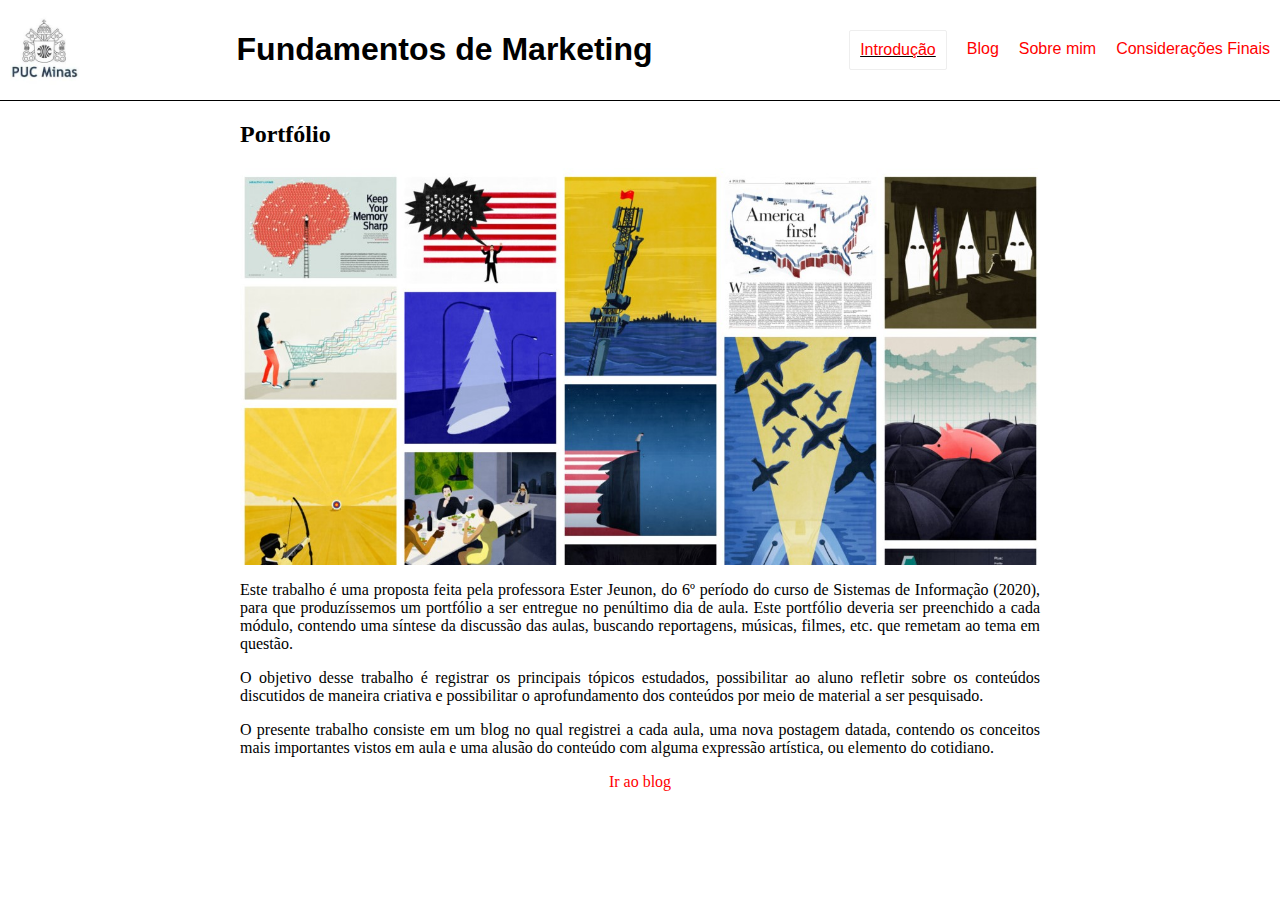
<file: index.html>
<!DOCTYPE html>
<html lang="en">
<head>
	<meta charset="UTF-8">
	<meta name="viewport" content="width=device-width, initial-scale=1.0">
	<link rel="icon" href="img/logo.jpg">
	<link rel="stylesheet" href="https://use.fontawesome.com/releases/v5.14.0/css/all.css" integrity="sha384-HzLeBuhoNPvSl5KYnjx0BT+WB0QEEqLprO+NBkkk5gbc67FTaL7XIGa2w1L0Xbgc" crossorigin="anonymous">
	<link rel="stylesheet" href="style.css">
	<title>Portfólio - Fundamentos de Marketing</title>
</head>
<body>
	<header>
		<img src="img/logo.jpg">
		<h1 class="titulo">Fundamentos de Marketing</h1>
		<nav>
			<input type="checkbox" id="menu-toggle">
			<label for="menu-toggle" class="menu-icon">
				<i class="fa fa-bars"></i>
				<i class="fa fa-times"></i>
			</label>
			<ul class="menu">
				<li><h1 class="titulo-xs">Fundamentos de Marketing</h1></li>
				<li class="active"><a href="#">Introdução</a></li>
				<li><a href="blog.html">Blog</a></li>
				<li><a href="sobre.html">Sobre mim</a></li>
				<li><a href="consideracoes.html">Considerações Finais</a></li>
			</ul>
		</nav>
	</header>
	<main class="conteudo">
		<div class="caixa-centro">
			<h2 class="titulo">Portfólio</h2>
			<div class="painel-destaque">
				<img src="img/capa.jpg" alt="capa">
			</div>
			<p class="texto">
				Este trabalho é uma proposta feita pela professora Ester Jeunon, do 6º período do curso de Sistemas de Informação (2020), para que produzíssemos um portfólio a ser entregue no penúltimo dia de aula. Este portfólio deveria ser preenchido a cada módulo, contendo uma síntese da discussão das aulas, buscando reportagens, músicas, filmes, etc. que remetam ao tema em questão. 
			</p>
			<p class="texto">
				O objetivo desse trabalho é registrar os principais tópicos estudados, possibilitar ao aluno refletir sobre os conteúdos discutidos de maneira criativa e possibilitar o aprofundamento dos conteúdos por meio de material a ser pesquisado.
			</p>
			<p class="texto">
				O presente trabalho consiste em um blog no qual registrei a cada aula, uma nova postagem datada, contendo os conceitos mais importantes vistos em aula e uma alusão do conteúdo com alguma expressão artística, ou elemento do cotidiano.
			</p>
			<p class="texto centro">
				<a href="blog.html">Ir ao blog <i class="fa fa-arrow-right"></i></a>
			</p>
		</div>
	</main>
</body>
</html>
</file>
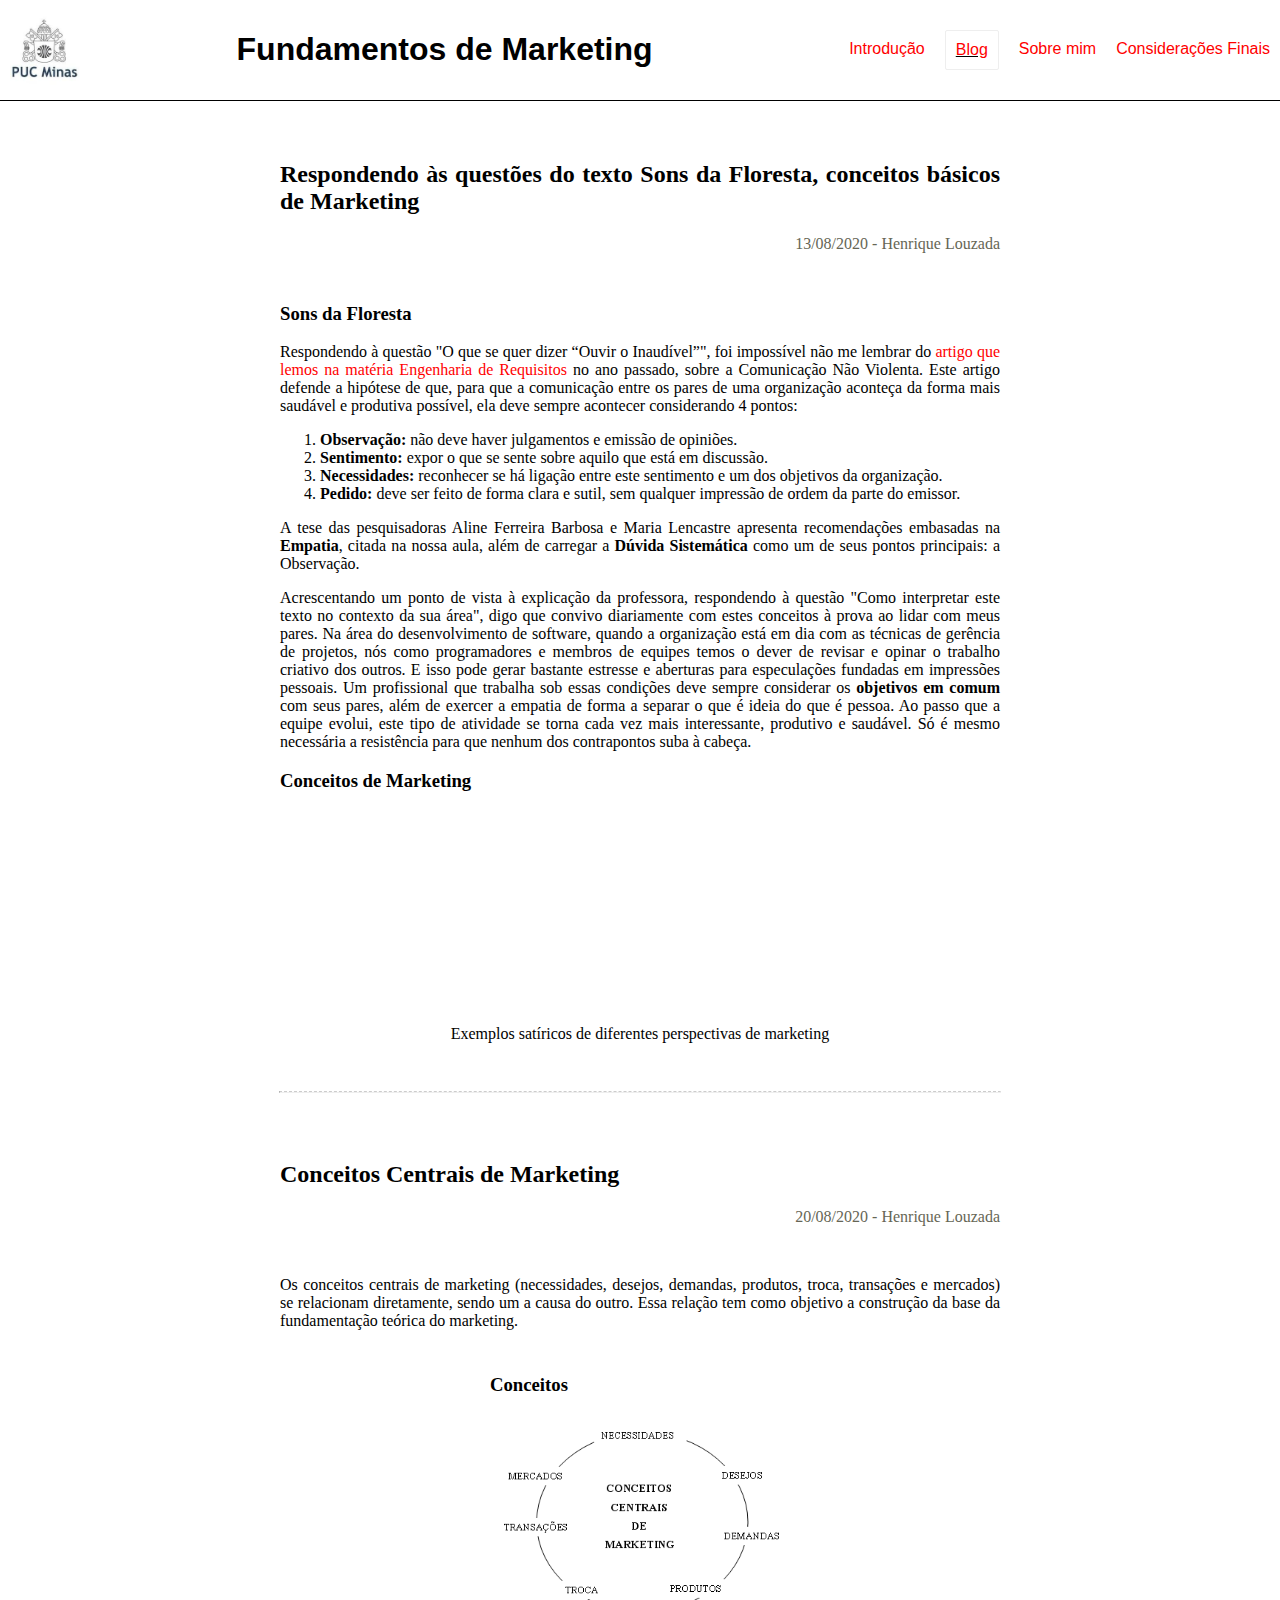
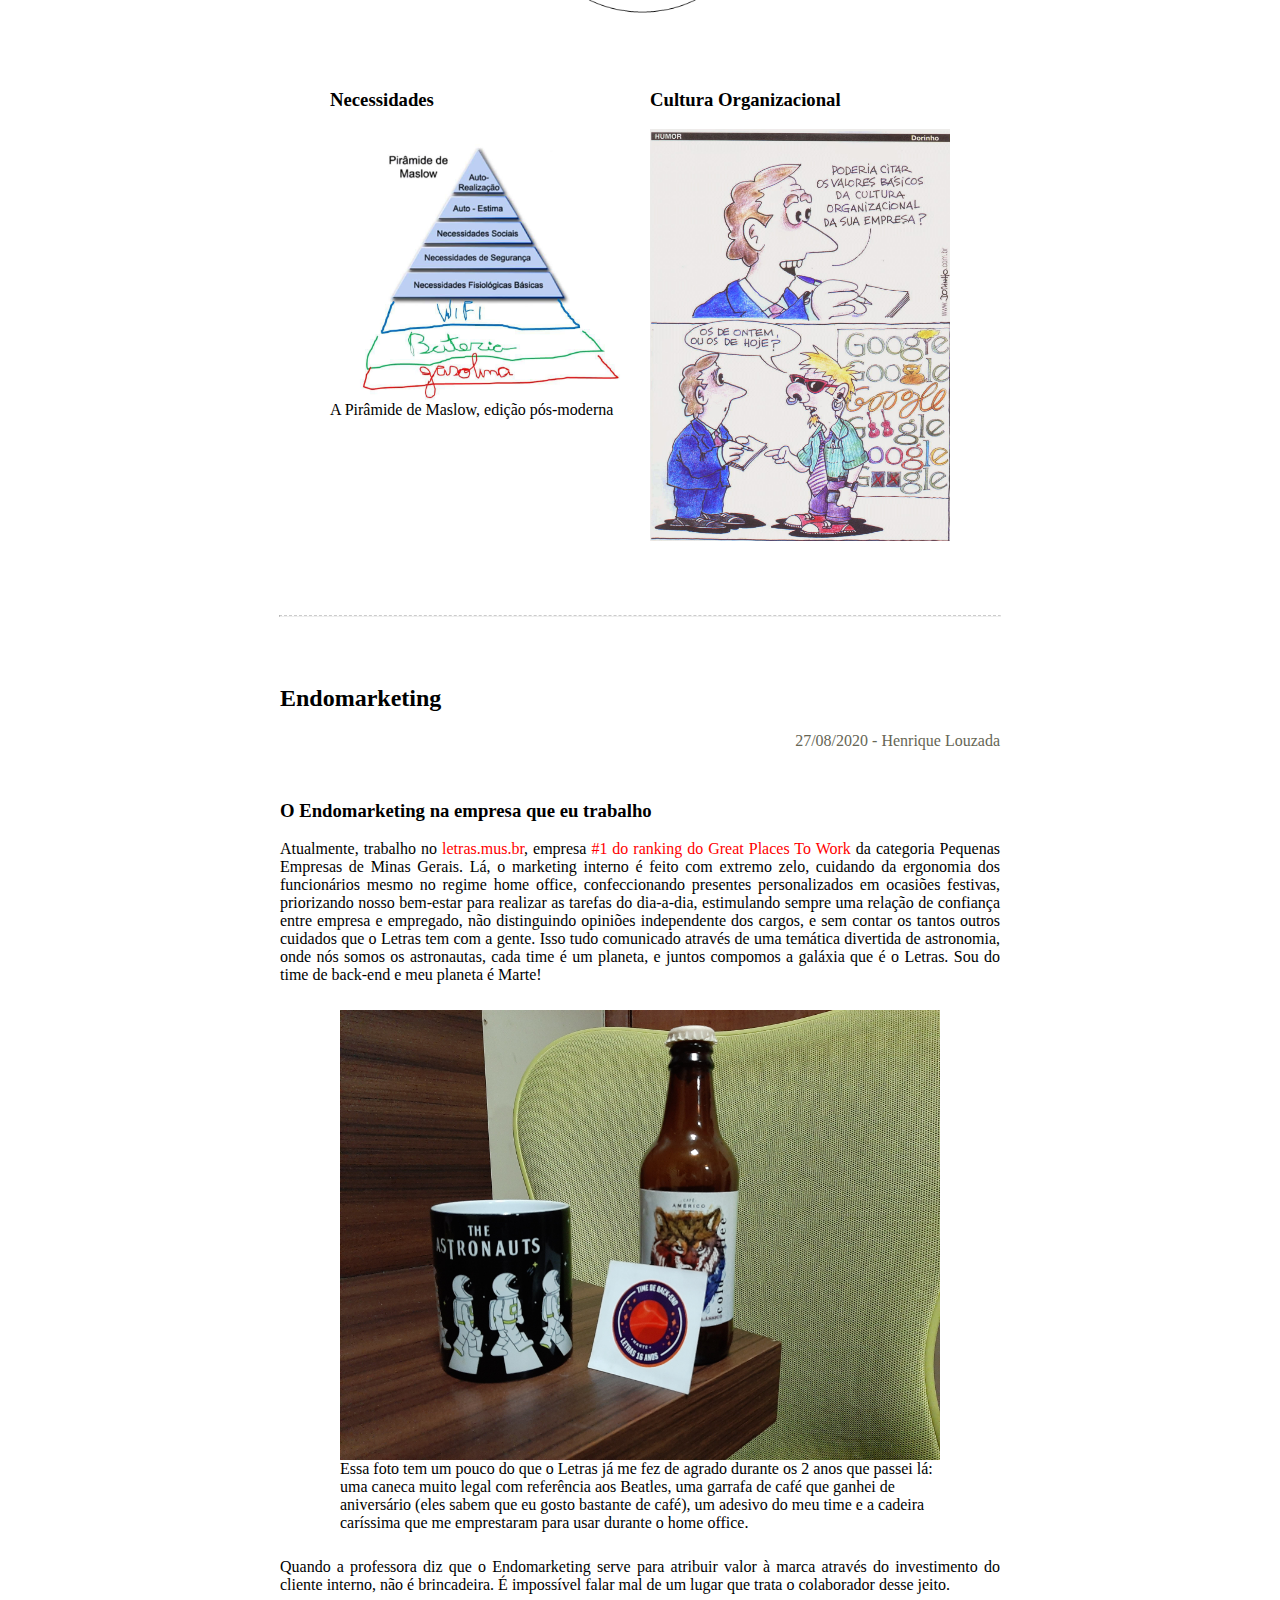
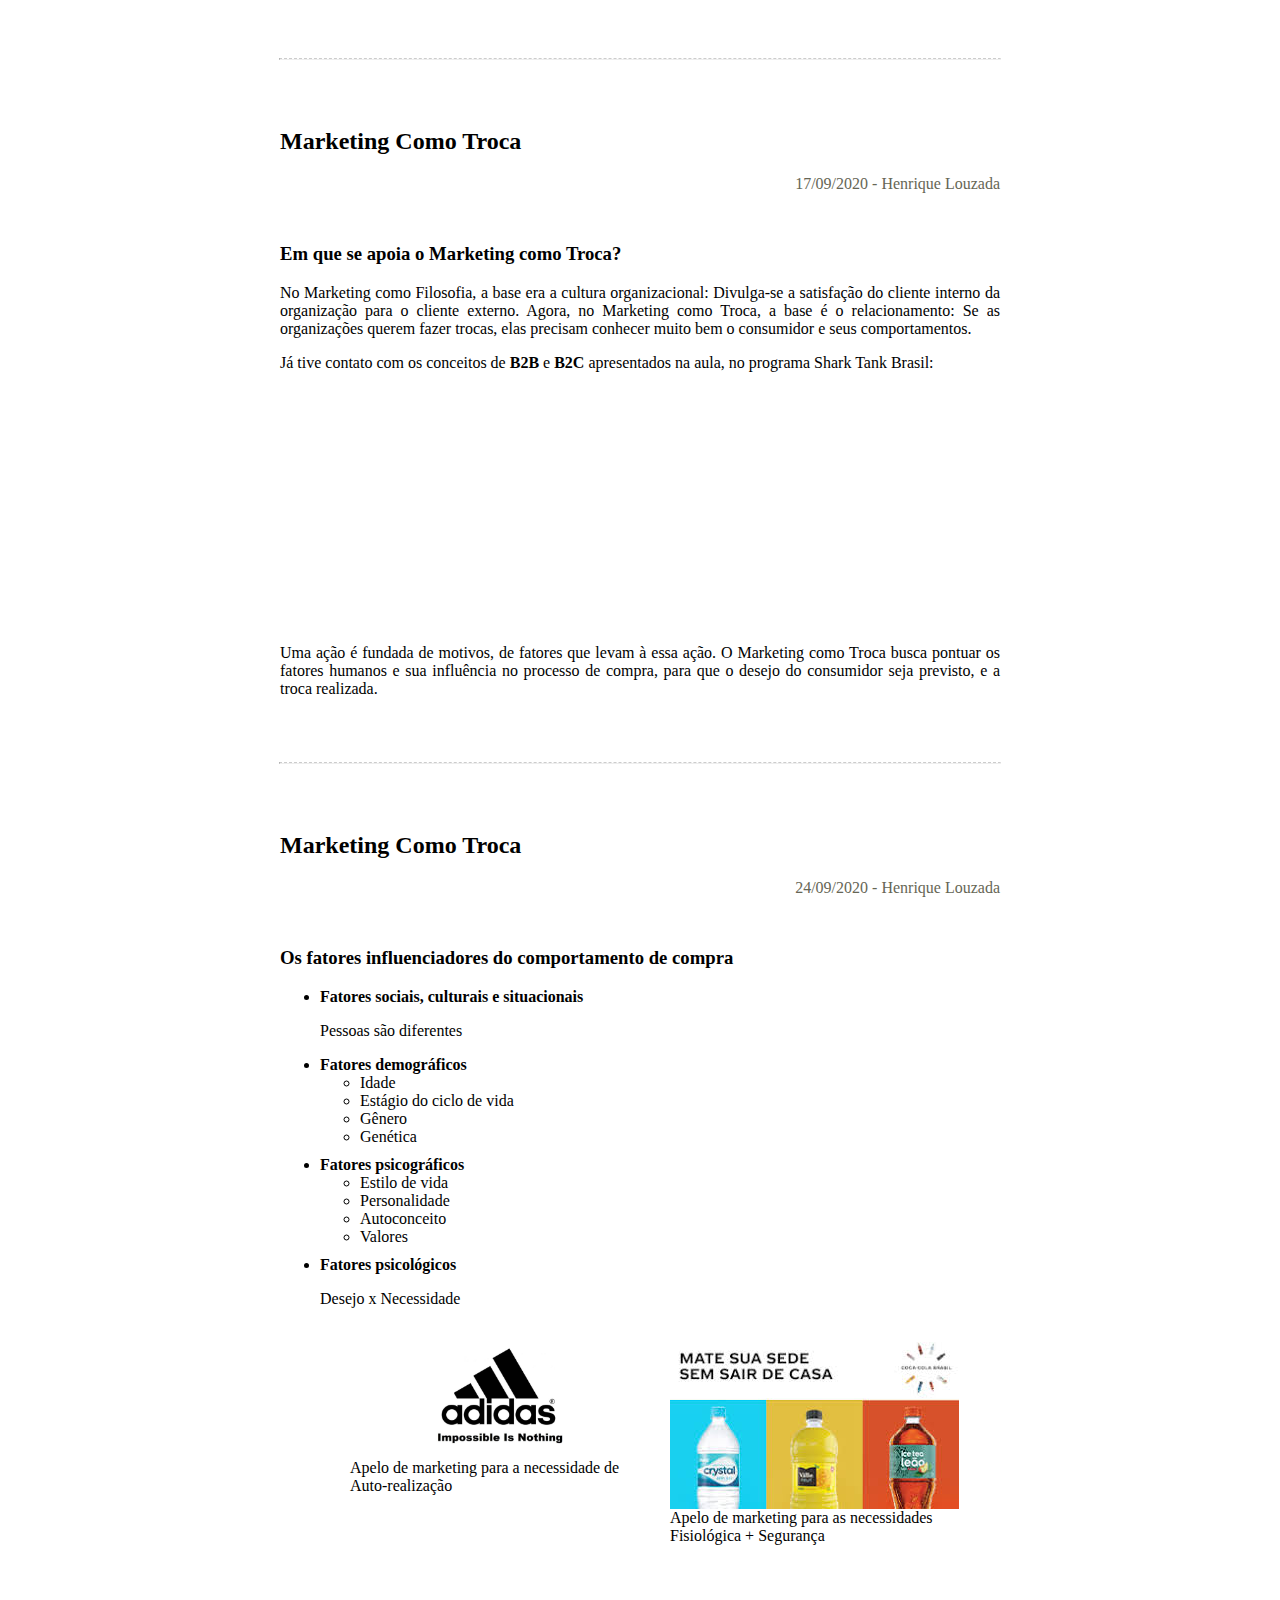
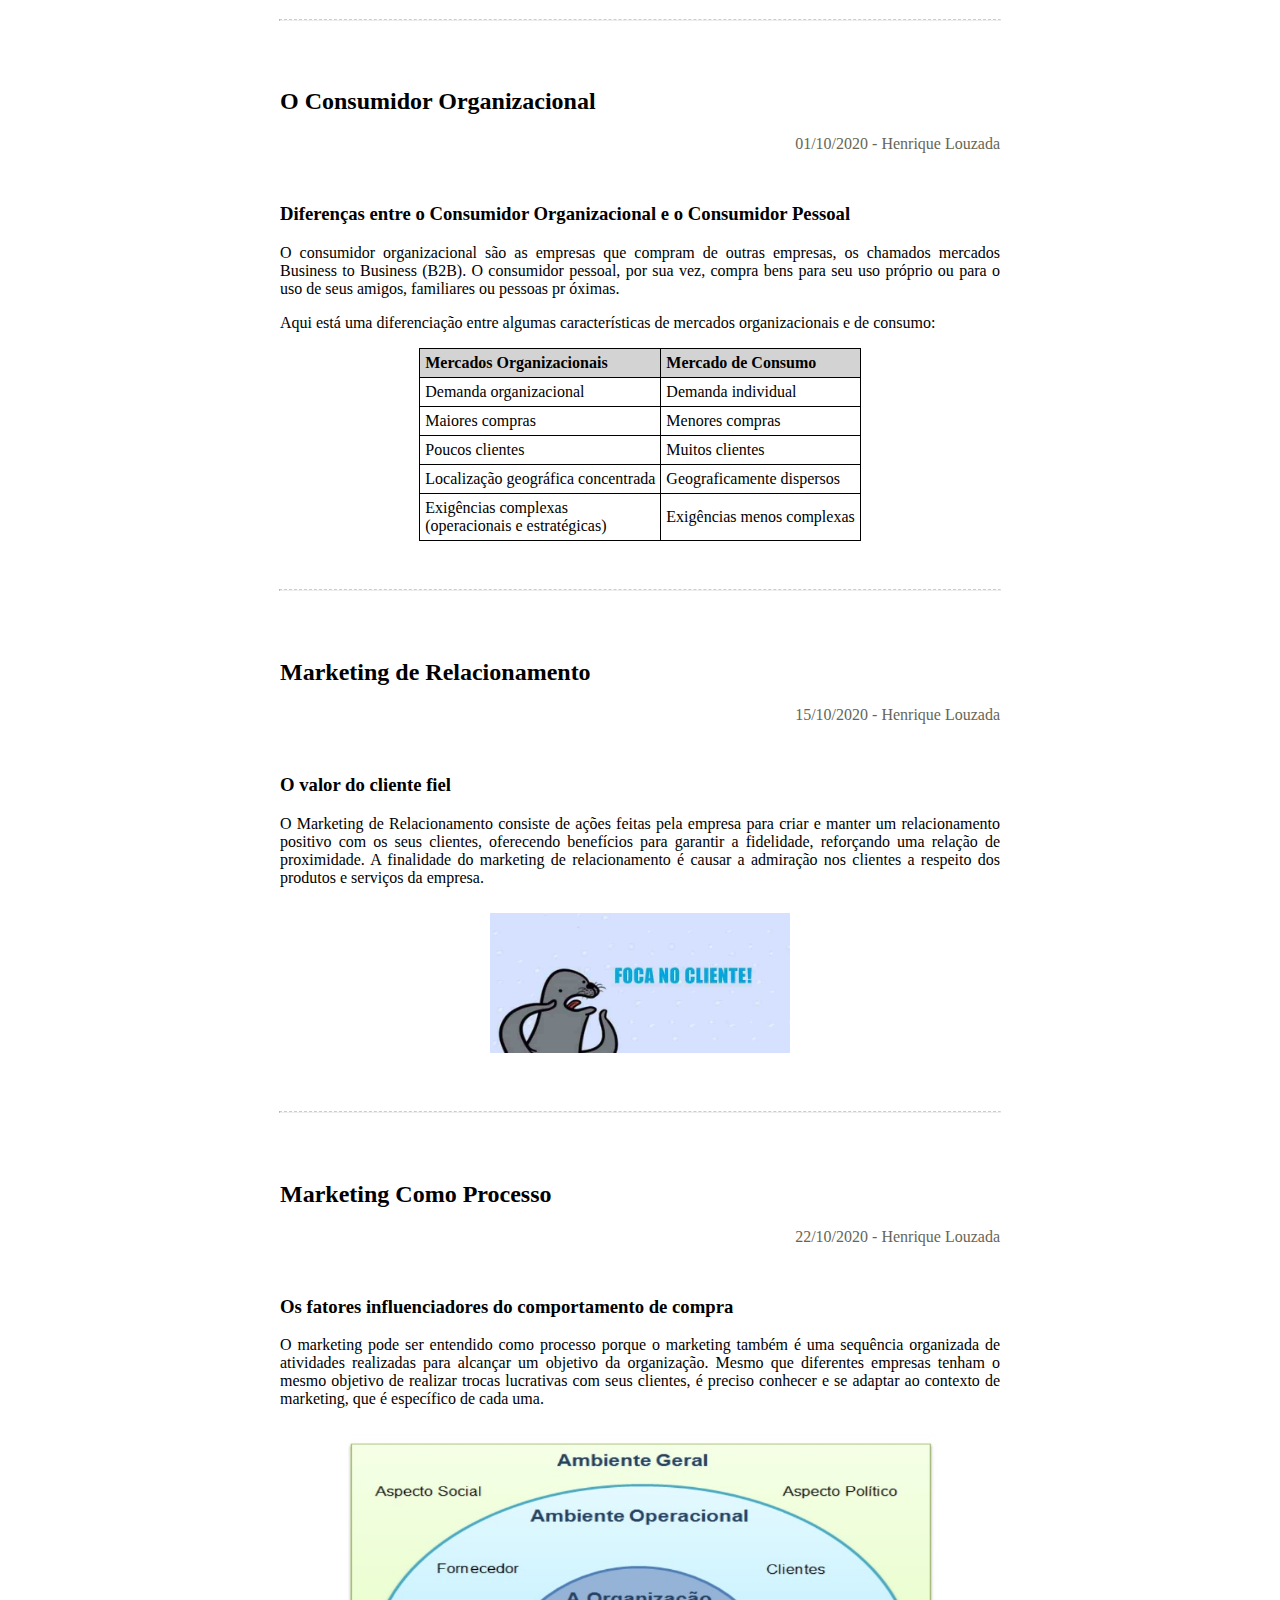
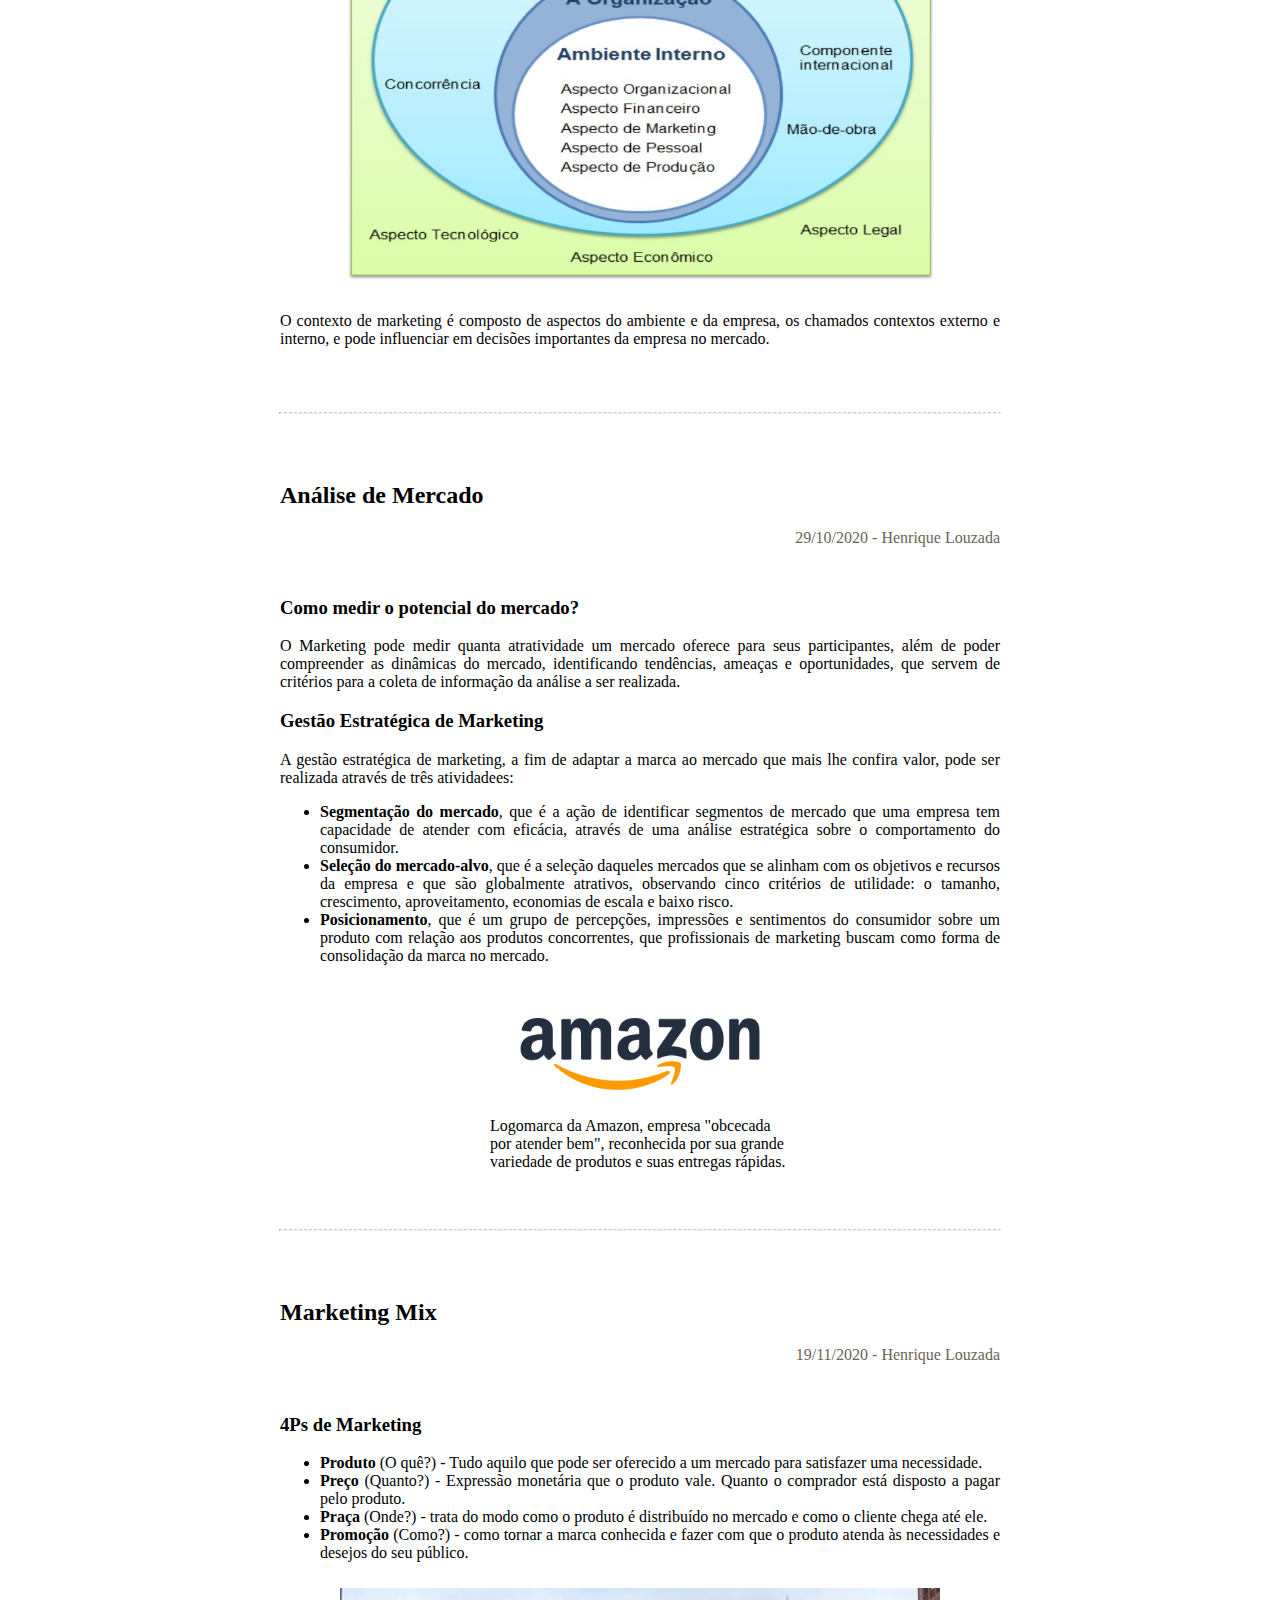
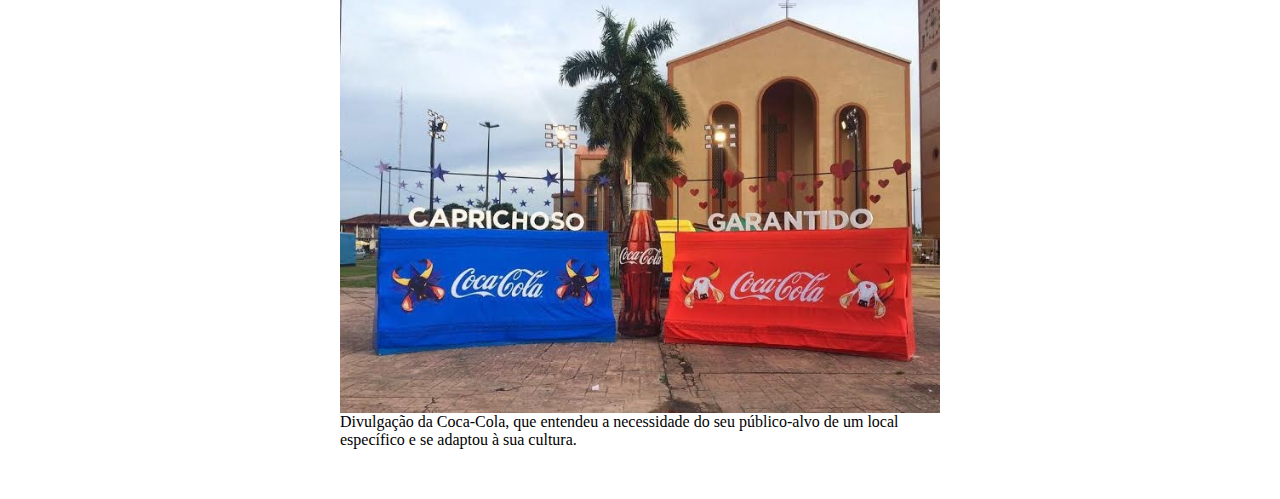
<file: blog.html>
<!DOCTYPE html>
<html lang="en">
<head>
	<meta charset="UTF-8">
	<meta name="viewport" content="width=device-width, initial-scale=1.0">
	<link rel="icon" href="img/logo.jpg">
	<link rel="stylesheet" href="https://use.fontawesome.com/releases/v5.14.0/css/all.css" integrity="sha384-HzLeBuhoNPvSl5KYnjx0BT+WB0QEEqLprO+NBkkk5gbc67FTaL7XIGa2w1L0Xbgc" crossorigin="anonymous">
	<link rel="stylesheet" href="style.css">
	<title>Portfólio - Fundamentos de Marketing</title>
</head>
<body>
	<header>
		<img src="img/logo.jpg">
		<h1 class="titulo">Fundamentos de Marketing</h1>
		<nav>
			<input type="checkbox" id="menu-toggle">
			<label for="menu-toggle" class="menu-icon">
				<i class="fa fa-bars"></i>
				<i class="fa fa-times"></i>
			</label>
			<ul class="menu">
				<li><h1 class="titulo-xs">Fundamentos de Marketing</h1></li>
				<li><a href="index.html">Introdução</a></li>
				<li class="active"><a href="#">Blog</a></li>
				<li><a href="sobre.html">Sobre mim</a></li>
				<li><a href="consideracoes.html">Considerações Finais</a></li>
			</ul>
		</nav>
	</header>

	<main class="conteudo">
		<div class="caixa-post">
			<h2 class="titulo">Respondendo às questões do texto Sons da Floresta, conceitos básicos de Marketing</h2>
			<div class="subtitulo">
				<span class="data">13/08/2020</span> -
				<span class="autor">Henrique Louzada</span>
			</div>
			<h3>Sons da Floresta</h3>
			<p class="texto">
				Respondendo à questão "O que se quer dizer “Ouvir o Inaudível”", foi impossível não me lembrar do <a href="http://wer.inf.puc-rio.br/WERpapers/artigos/artigos_WER19/WER_2019_paper_38.pdf">artigo que lemos na matéria Engenharia de Requisitos</a> no ano passado, sobre a Comunicação Não Violenta. Este artigo defende a hipótese de que, para que a comunicação entre os pares de uma organização aconteça da forma mais saudável e produtiva possível, ela deve sempre acontecer considerando 4 pontos:
				<ol>
					<li><strong>Observação:</strong> não deve haver julgamentos e emissão de opiniões.</li>
					<li><strong>Sentimento:</strong> expor o que se sente sobre aquilo que está em discussão.</li>
					<li><strong>Necessidades:</strong> reconhecer se há ligação entre este sentimento e um dos objetivos da organização.</li>
					<li><strong>Pedido:</strong> deve ser feito de forma clara e sutil, sem qualquer impressão de ordem da parte do emissor.</li>
				</ol>
				A tese das pesquisadoras Aline Ferreira Barbosa e Maria Lencastre apresenta recomendações embasadas na <b>Empatia</b>, citada na nossa aula, além de carregar a <b>Dúvida Sistemática</b> como um de seus pontos principais: a Observação.
			</p>
			<p class="texto">
				Acrescentando um ponto de vista à explicação da professora, respondendo à questão "Como interpretar este texto no contexto da sua área", digo que convivo diariamente com estes conceitos à prova ao lidar com meus pares. Na área do desenvolvimento de software, quando a organização está em dia com as técnicas de gerência de projetos, nós como programadores e membros de equipes temos o dever de revisar e opinar o trabalho criativo dos outros. E isso pode gerar bastante estresse e aberturas para especulações fundadas em impressões pessoais. Um profissional que trabalha sob essas condições deve sempre considerar os <b>objetivos em comum</b> com seus pares, além de exercer a empatia de forma a separar o que é ideia do que é pessoa. Ao passo que a equipe evolui, este tipo de atividade se torna cada vez mais interessante, produtivo e saudável. Só é mesmo necessária a resistência para que nenhum dos contrapontos suba à cabeça.
			</p>
			<h3>Conceitos de Marketing</h3>
			<div class="painel">
				<div>
					<iframe width="340" height="190" src="https://www.youtube.com/embed/2HfRKHAnkUQ" frameborder="0" allow="accelerometer; autoplay; encrypted-media; gyroscope; picture-in-picture" allowfullscreen></iframe>
				</div>
				<div>
					<iframe width="340" height="190" src="https://www.youtube.com/embed/A0bgbpSbE7k" frameborder="0" allow="accelerometer; autoplay; encrypted-media; gyroscope; picture-in-picture" allowfullscreen></iframe>
				</div>
				Exemplos satíricos de diferentes perspectivas de marketing
			</div>
		</div>
		<hr class="divisoria">
		<div class="caixa-post">
			<h2 class="titulo">Conceitos Centrais de Marketing</h2>
			<div class="subtitulo">
				<span class="data">20/08/2020</span> -
				<span class="autor">Henrique Louzada</span>
			</div>
			<p class="texto">
				Os conceitos centrais de marketing (necessidades, desejos, demandas, produtos, troca, transações e mercados) se relacionam diretamente, sendo um a causa do outro. Essa relação tem como objetivo a construção da base da fundamentação teórica do marketing.
			</p>
			<div class="painel">
				<div>
					<h3>Conceitos</h3>
					<p class="texto">
						<img src="img/concepts.gif">
					</p>
				</div>
			</div>
			<div class="painel">
				<div>
					<h3>Necessidades</h3>
					<p class="texto">
						<img src="img/maslow.jpg">
						A Pirâmide de Maslow, edição pós-moderna
					</p>
				</div>
				<div>
					<h3>Cultura Organizacional</h3>
					<p class="texto">
						<img src="img/cultura.jpg">
					</p>
				</div>
			</div>
		</div>
		<hr class="divisoria">
		<div class="caixa-post">
			<h2 class="titulo">Endomarketing</h2>
			<div class="subtitulo">
				<span class="data">27/08/2020</span> -
				<span class="autor">Henrique Louzada</span>
			</div>
			<h3>O Endomarketing na empresa que eu trabalho</h3>
			<p class="texto">
				Atualmente, trabalho no <a href="https://www.letras.mus.br/">letras.mus.br</a>, empresa <a href="https://gptw.com.br/ranking/melhores-empresas/?ano=2020&tipo=Regional&ranking=Minas+Gerais&corte=Pequenas">#1 do ranking do Great Places To Work</a> da categoria Pequenas Empresas de Minas Gerais. Lá, o marketing interno é feito com extremo zelo, cuidando da ergonomia dos funcionários mesmo no regime home office, confeccionando presentes personalizados em ocasiões festivas, priorizando nosso bem-estar para realizar as tarefas do dia-a-dia, estimulando sempre uma relação de confiança entre empresa e empregado, não distinguindo opiniões independente dos cargos, e sem contar os tantos outros cuidados que o Letras tem com a gente. Isso tudo comunicado através de uma temática divertida de astronomia, onde nós somos os astronautas, cada time é um planeta, e juntos compomos a galáxia que é o Letras. Sou do time de back-end e meu planeta é Marte!
			</p>
			<div class="painel-destaque">
				<div>
					<img src="img/letras-be-like.jpg">
					Essa foto tem um pouco do que o Letras já me fez de agrado durante os 2 anos que passei lá: uma caneca muito legal com referência aos Beatles, uma garrafa de café que ganhei de aniversário (eles sabem que eu gosto bastante de café), um adesivo do meu time e a cadeira caríssima que me emprestaram para usar durante o home office.
				</div>
			</div>
			<p class="texto">
				Quando a professora diz que o Endomarketing serve para atribuir valor à marca através do investimento do cliente interno, não é brincadeira. É impossível falar mal de um lugar que trata o colaborador desse jeito.
			</p>
		</div>
		<hr class="divisoria">
		<div class="caixa-post">
			<h2 class="titulo">Marketing Como Troca</h2>
			<div class="subtitulo">
				<span class="data">17/09/2020</span> -
				<span class="autor">Henrique Louzada</span>
			</div>
			<h3>Em que se apoia o Marketing como Troca?</h3>
			<p class="texto">
				No Marketing como Filosofia, a base era a cultura organizacional: Divulga-se a satisfação do cliente interno da organização para o cliente externo.
				Agora, no Marketing como Troca, a base é o relacionamento: Se as organizações querem fazer trocas, elas precisam conhecer muito bem o consumidor e seus comportamentos.
			</p>
			<p class="texto">
				Já tive contato com os conceitos de <strong>B2B</strong> e <strong>B2C</strong> apresentados na aula, no programa Shark Tank Brasil:
			</p>
			<div class="painel">
				<iframe width="400" height="240" src="https://www.youtube.com/embed/vMHnebPUdBE" frameborder="0" allow="accelerometer; autoplay; encrypted-media; gyroscope; picture-in-picture" allowfullscreen></iframe>
			</div>
			<p class="texto">
				Uma ação é fundada de motivos, de fatores que levam à essa ação. O Marketing como Troca busca pontuar os fatores humanos e sua influência no processo de compra, para que o desejo do consumidor seja previsto, e a troca realizada.
			</p>
		</div>
		<hr class="divisoria">
		<div class="caixa-post">
			<h2 class="titulo">Marketing Como Troca</h2>
			<div class="subtitulo">
				<span class="data">24/09/2020</span> -
				<span class="autor">Henrique Louzada</span>
			</div>
			<h3>Os fatores influenciadores do comportamento de compra</h3>
			<p class="texto">
				<ul class="lista">
					<li>
						<strong>Fatores sociais, culturais e situacionais</strong>
						<p>Pessoas são diferentes</p>
					</li>
					<li>
						<strong>Fatores demográficos</strong>
						<ul class="lista">
							<li>Idade</li>
							<li>Estágio do ciclo de vida</li>
							<li>Gênero</li>
							<li>Genética</li>
						</ul>
					</li>
					<li>
						<strong>Fatores psicográficos</strong>
						<ul class="lista">
							<li>Estilo de vida</li>
							<li>Personalidade</li>
							<li>Autoconceito</li>
							<li>Valores</li>
						</ul>
					</li>
					<li>
						<strong>Fatores psicológicos</strong>
						<p>Desejo x Necessidade</p>
						<div class="painel">
							<div>
								<img src="img/adidas-slogan.jpg">
								Apelo de marketing para a necessidade de Auto-realização
							</div>	
							<div>
								<img src="img/sede.jfif">
								Apelo de marketing para as necessidades Fisiológica + Segurança
							</div>
						</div>
					</li>
				</ul>
			</p>
		</div>
		<hr class="divisoria">
		<div class="caixa-post">
			<h2 class="titulo">O Consumidor Organizacional</h2>
			<div class="subtitulo">
				<span class="data">01/10/2020</span> -
				<span class="autor">Henrique Louzada</span>
			</div>
			<h3>Diferenças entre o Consumidor Organizacional e o Consumidor Pessoal</h3>
			<p class="texto">
				O consumidor organizacional são as empresas que compram de outras empresas, os chamados mercados Business to Business (B2B).
				O consumidor pessoal, por sua vez, compra bens para seu uso próprio ou para o uso de seus amigos, familiares ou pessoas pr	óximas.
			</p>
			<p class="texto">
				Aqui está uma diferenciação entre algumas características de mercados organizacionais e de consumo:
			</p>
			<table class="center">
				<thead>
					<tr>
						<th>Mercados Organizacionais</th>
						<th>Mercado de Consumo</th>
					</tr>
				</thead>
				<tbody>
					<tr>
						<td>Demanda organizacional</td>
						<td>Demanda individual</td>
					</tr>
					<tr>
						<td>Maiores compras</td>
						<td>Menores compras</td>
					</tr>
					<tr>
						<td>Poucos clientes</td>
						<td>Muitos clientes</td>
					</tr>
					<tr>
						<td>Localização geográfica concentrada</td>
						<td>Geograficamente dispersos</td>
					</tr>
					<tr>
						<td>Exigências complexas <br> (operacionais e estratégicas)</td>
						<td>Exigências menos complexas</td>
					</tr>
				</tbody>
			</table>
		</div>
		<hr class="divisoria">
		<div class="caixa-post">
			<h2 class="titulo">Marketing de Relacionamento</h2>
			<div class="subtitulo">
				<span class="data">15/10/2020</span> -
				<span class="autor">Henrique Louzada</span>
			</div>
			<h3>O valor do cliente fiel</h3>
			<p class="texto">
				O Marketing de Relacionamento consiste de ações feitas pela empresa para criar e manter um relacionamento positivo com os seus clientes, oferecendo benefícios para garantir a fidelidade, reforçando uma relação de proximidade. A finalidade do marketing de relacionamento é causar a admiração nos clientes a respeito dos produtos e serviços da empresa.
			</p>
			<div class="painel">
				<div>
					<img src="img/foco-no-cliente.jpg">
				</div>
			</div>
		</div>
		<hr class="divisoria">
		<div class="caixa-post">
			<h2 class="titulo">Marketing Como Processo</h2>
			<div class="subtitulo">
				<span class="data">22/10/2020</span> -
				<span class="autor">Henrique Louzada</span>
			</div>
			<h3>Os fatores influenciadores do comportamento de compra</h3>
			<p class="texto">
				O marketing pode ser entendido como processo porque o marketing também é uma sequência organizada de atividades realizadas para alcançar um objetivo da organização. Mesmo que diferentes empresas tenham o mesmo objetivo de realizar trocas lucrativas com seus clientes, é preciso conhecer e se adaptar ao contexto de marketing, que é específico de cada uma.
			</p>
			<div class="painel-destaque">
				<div>
					<img src="img/context-mkt.jpg">
				</div>
			</div>
			<p class="texto">
				O contexto de marketing é composto de aspectos do ambiente e da empresa, os chamados contextos externo e interno, e pode influenciar em decisões importantes da empresa no mercado.
			</p>
		</div>
		<hr class="divisoria">
		<div class="caixa-post">
			<h2 class="titulo">Análise de Mercado</h2>
			<div class="subtitulo">
				<span class="data">29/10/2020</span> -
				<span class="autor">Henrique Louzada</span>
			</div>
			<h3>Como medir o potencial do mercado?</h3>
			<p class="texto">
				O Marketing pode medir quanta atratividade um mercado oferece para seus participantes, além de poder compreender as dinâmicas do mercado, identificando tendências, ameaças e oportunidades, que servem de critérios para a coleta de informação da análise a ser realizada.
			</p>
			<h3>Gestão Estratégica de Marketing</h3>
			<p class="texto">
				A gestão estratégica de marketing, a fim de adaptar a marca ao mercado que mais lhe confira valor, pode ser realizada através de três atividadees:
				<ul class="lista">
					<li><strong>Segmentação do mercado</strong>, que é a ação de identificar segmentos de mercado que uma empresa tem capacidade de atender com eficácia, através de uma análise estratégica sobre o comportamento do consumidor.</li>
					<li><strong>Seleção do mercado-alvo</strong>, que é a seleção daqueles mercados que se alinham com os objetivos e recursos da empresa e que são globalmente atrativos, observando cinco critérios de utilidade: o tamanho, crescimento, aproveitamento, economias de escala e baixo risco.</li>
					<li><strong>Posicionamento</strong>, que é um grupo de percepções, impressões e sentimentos do consumidor sobre um produto com relação aos produtos concorrentes, que profissionais de marketing buscam como forma de consolidação da marca no mercado.</li>
				</ul>
			</p>
			<div class="painel">
				<div>
					<img src="img/amazon-logo.png">
					Logomarca da Amazon, empresa "obcecada por atender bem", reconhecida por sua grande variedade de produtos e suas entregas rápidas.
				</div>
			</div>
		</div>
		<hr class="divisoria">
		<div class="caixa-post">
			<h2 class="titulo">Marketing Mix</h2>
			<div class="subtitulo">
				<span class="data">19/11/2020</span> -
				<span class="autor">Henrique Louzada</span>
			</div>
			<h3>4Ps de Marketing</h3>
			<p class="texto">
				<ul class="lista">
					<li><strong>Produto </strong>(O quê?) - Tudo aquilo que pode ser oferecido a um mercado para satisfazer uma necessidade.</li>
					<li><strong>Preço </strong>(Quanto?) - Expressão monetária que o produto vale. Quanto o comprador está disposto a pagar pelo produto.</li>
					<li><strong>Praça </strong>(Onde?) - trata do modo como o produto é distribuído no mercado e como o cliente chega até ele.</li>
					<li><strong>Promoção </strong>(Como?) - como tornar a marca conhecida e fazer com que o produto atenda às necessidades e desejos do seu público.</li>
				</ul>
			</p>
			<div class="painel-destaque">
				<div>
					<img src="img/coke-promo.jpeg">
					Divulgação da Coca-Cola, que entendeu a necessidade do seu público-alvo de um local específico e se adaptou à sua cultura.
				</div>
			</div>
		</div>
	</main>
</body>
</html>
</file>
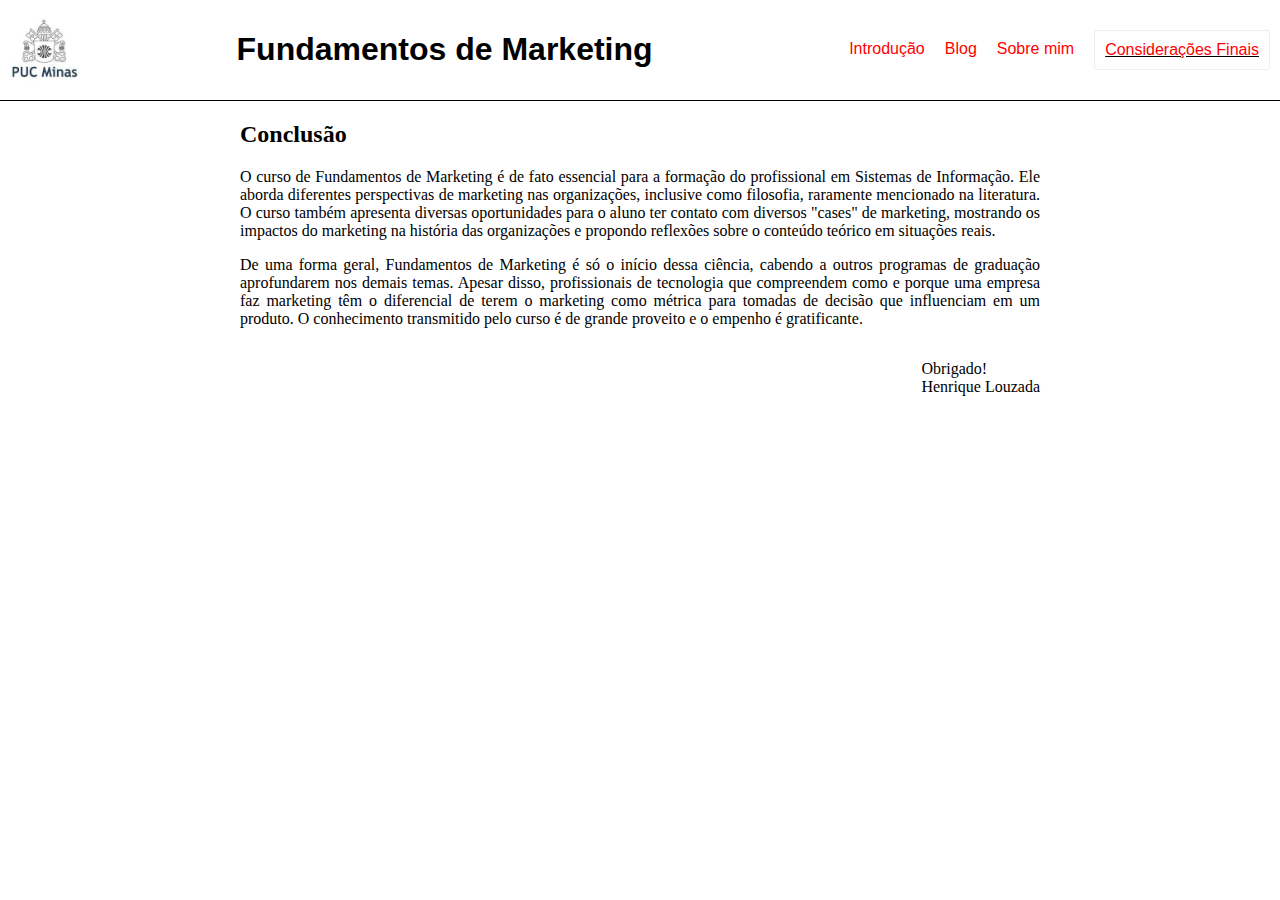
<file: consideracoes.html>
<!DOCTYPE html>
<html lang="en">
<head>
	<meta charset="UTF-8">
	<meta name="viewport" content="width=device-width, initial-scale=1.0">
	<link rel="icon" href="img/logo.jpg">
	<link rel="stylesheet" href="https://use.fontawesome.com/releases/v5.14.0/css/all.css" integrity="sha384-HzLeBuhoNPvSl5KYnjx0BT+WB0QEEqLprO+NBkkk5gbc67FTaL7XIGa2w1L0Xbgc" crossorigin="anonymous">
	<link rel="stylesheet" href="style.css">
	<title>Portfólio - Fundamentos de Marketing</title>
</head>
<body>
	<header>
		<img src="img/logo.jpg">
		<h1 class="titulo">Fundamentos de Marketing</h1>
		<nav>
			<input type="checkbox" id="menu-toggle">
			<label for="menu-toggle" class="menu-icon">
				<i class="fa fa-bars"></i>
				<i class="fa fa-times"></i>
			</label>
			<ul class="menu">
				<li><h1 class="titulo-xs">Fundamentos de Marketing</h1></li>
				<li><a href="index.html">Introdução</a></li>
				<li><a href="blog.html">Blog</a></li>
				<li><a href="sobre.html">Sobre mim</a></li>
				<li class="active"><a href="#">Considerações Finais</a></li>
			</ul>
		</nav>
	</header>
	<main class="conteudo">
		<div class="caixa-centro">
			<h2 class="titulo">Conclusão</h2>
			<p class="texto">
				O curso de Fundamentos de Marketing é de fato essencial para a formação do profissional em Sistemas de Informação. Ele aborda diferentes perspectivas de marketing nas organizações, inclusive como filosofia, raramente mencionado na literatura. O curso também apresenta diversas oportunidades para o aluno ter contato com diversos "cases" de marketing, mostrando os impactos do marketing na história das organizações e propondo reflexões sobre o conteúdo teórico em situações reais.
			</p>
			<p class="texto">
				De uma forma geral, Fundamentos de Marketing é só o início dessa ciência, cabendo a outros programas de graduação aprofundarem nos demais temas. Apesar disso, profissionais de tecnologia que compreendem como e porque uma empresa faz marketing têm o diferencial de terem o marketing como métrica para tomadas de decisão que influenciam em um produto. O conhecimento transmitido pelo curso é de grande proveito e o empenho é gratificante.
			</p>
			<p class="texto assinatura">
				Obrigado!<br>
				Henrique Louzada
			</p>
		</div>
	</main>
	<script type="text/javascript">
		function calculate_age(dob) { 
			var diff_ms = Date.now() - dob.getTime();
			var age_dt = new Date(diff_ms); 
		
			return Math.abs(age_dt.getUTCFullYear() - 1970);
		}
		document.getElementById("idade").innerHTML = calculate_age(new Date(1997, 04, 01));
	</script>
</body>
</html>
</file>
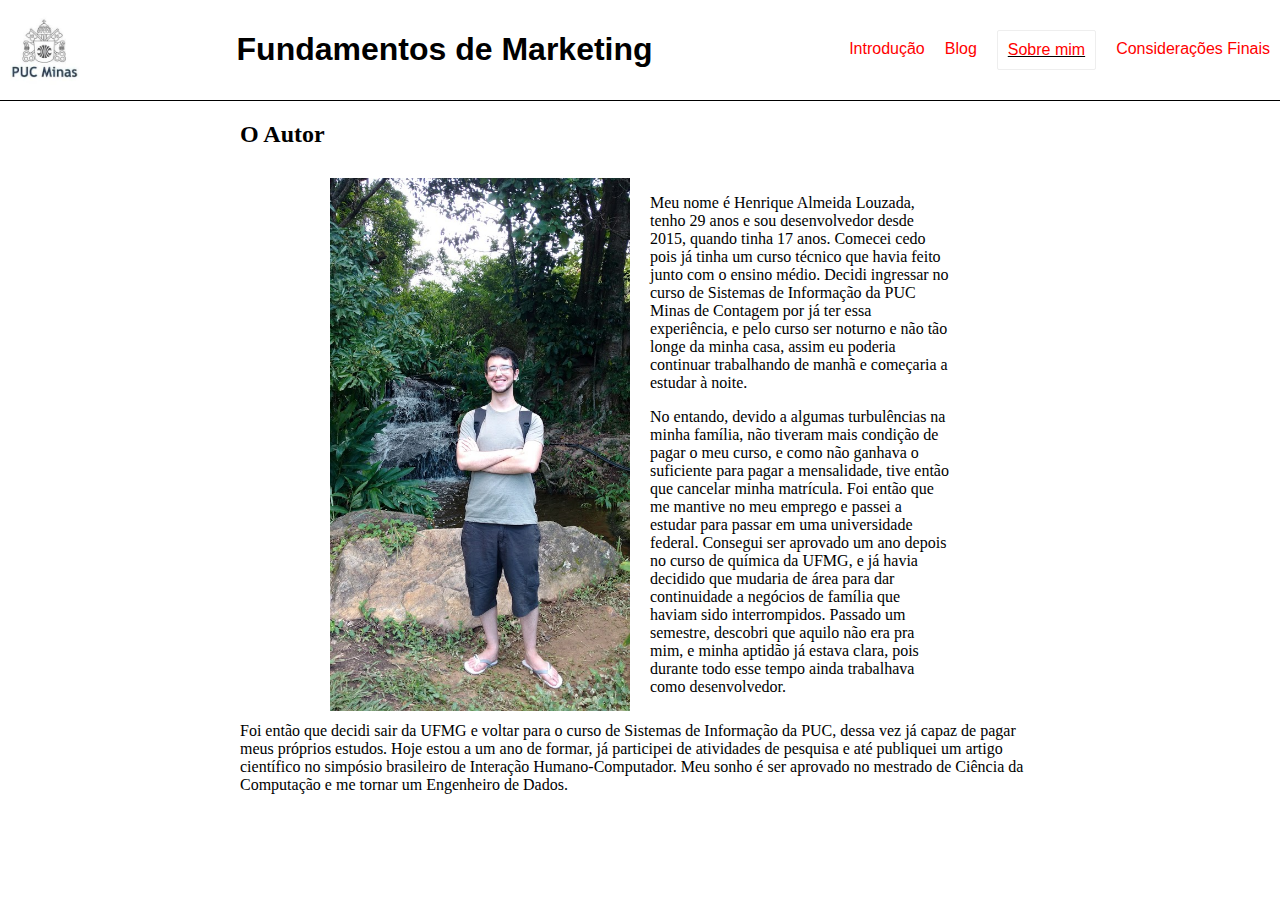
<file: sobre.html>
<!DOCTYPE html>
<html lang="en">
<head>
	<meta charset="UTF-8">
	<meta name="viewport" content="width=device-width, initial-scale=1.0">
	<link rel="icon" href="img/logo.jpg">
	<link rel="stylesheet" href="https://use.fontawesome.com/releases/v5.14.0/css/all.css" integrity="sha384-HzLeBuhoNPvSl5KYnjx0BT+WB0QEEqLprO+NBkkk5gbc67FTaL7XIGa2w1L0Xbgc" crossorigin="anonymous">
	<link rel="stylesheet" href="style.css">
	<title>Portfólio - Fundamentos de Marketing</title>
</head>
<body>
	<header>
		<img src="img/logo.jpg">
		<h1 class="titulo">Fundamentos de Marketing</h1>
		<nav>
			<input type="checkbox" id="menu-toggle">
			<label for="menu-toggle" class="menu-icon">
				<i class="fa fa-bars"></i>
				<i class="fa fa-times"></i>
			</label>
			<ul class="menu">
				<li><h1 class="titulo-xs">Fundamentos de Marketing</h1></li>
				<li><a href="index.html">Introdução</a></li>
				<li><a href="blog.html">Blog</a></li>
				<li class="active"><a href="#">Sobre mim</a></li>
				<li><a href="consideracoes.html">Considerações Finais</a></li>
			</ul>
		</nav>
	</header>
	<main class="conteudo">
		<div class="caixa-centro">
			<h2 class="titulo">O Autor</h2>
			<div class="painel">
				<div>
					<img src="img/eu.jpg" alt="capa">
				</div>
				<div>
					<p class="texto">
						Meu nome é Henrique Almeida Louzada, tenho <span id="idade"></span> anos e sou desenvolvedor desde 2015, quando tinha 17 anos. Comecei cedo pois já tinha um curso técnico que havia feito junto com o ensino médio. Decidi ingressar no curso de Sistemas de Informação da PUC Minas de Contagem por já ter essa experiência, e pelo curso ser noturno e não tão longe da minha casa, assim eu poderia continuar trabalhando de manhã e começaria a estudar à noite.
					</p>
					<p class="texto">
						No entando, devido a algumas turbulências na minha família, não tiveram mais condição de pagar o meu curso, e como não ganhava o suficiente para pagar a mensalidade, tive então que cancelar minha matrícula. Foi então que me mantive no meu emprego e passei a estudar para passar em uma universidade federal. Consegui ser aprovado um ano depois no curso de química da UFMG, e já havia decidido que mudaria de área para dar continuidade a negócios de família que haviam sido interrompidos. Passado um semestre, descobri que aquilo não era pra mim, e minha aptidão já estava clara, pois durante todo esse tempo ainda trabalhava como desenvolvedor.
					</p>
				</div>
			</div>
			<p class="texto mob-center">
				Foi então que decidi sair da UFMG e voltar para o curso de Sistemas de Informação da PUC, dessa vez já capaz de pagar meus próprios estudos. Hoje estou a um ano de formar, já participei de atividades de pesquisa e até publiquei um artigo científico no simpósio brasileiro de Interação Humano-Computador. Meu sonho é ser aprovado no mestrado de Ciência da Computação e me tornar um Engenheiro de Dados.
			</p>
		</div>
	</main>
	<script type="text/javascript">
		function calculate_age(dob) { 
			var diff_ms = Date.now() - dob.getTime();
			var age_dt = new Date(diff_ms); 
		
			return Math.abs(age_dt.getUTCFullYear() - 1970);
		}
		document.getElementById("idade").innerHTML = calculate_age(new Date(1997, 04, 01));
	</script>
</body>
</html>
</file>
<file: style.css>
/* CSS Geral - Início */

html {
  height: 100%;
}

body,
ul,
li {
  margin: 0px;
  padding: 0px;
  text-align: justify;
}

ul.lista {
  padding-left: 40px;
  margin-bottom: 10px;
}

img {
  max-width: 100%;
  display: block;
}

a {
  text-decoration: none;
  color: red;
}

/* CSS Geral - Fim */

/* CSS Cabeçalho - Início */
header {
  background: white;
  border-bottom: 1px solid black;
  display: flex;
  flex-wrap: wrap;
  justify-content: space-between;
  align-items: center;
  padding: 10px;
  font-family: Arial, Helvetica, sans-serif;
}

header img {
  width: 70px;
}

nav ul,
nav li {
  display: flex;
}

nav li {
  margin-left: 20px;
  padding-top: 10px;
}

.active {
  text-decoration: underline;
  border: 1px solid #eee;
  border-radius: 2px;
  padding: 10px;
}

/* CSS Cabeçalho - Fim */

/* Menu Mobile - Início */

#menu-toggle,
.menu-icon,
.titulo-xs {
  display: none;
}

@media screen and (max-width: 655px) {
  .mob-center {
    width: 300px;
  }
}

@media screen and (max-width: 981px) {
  main.conteudo {
    margin-top: 63px;
  }

  header {
    position: fixed;
    width: 100%;
    top: 0px;
    padding-bottom: 3px;
  }

  header nav {
    display: absolute;
    width: 100%;
    height: 100%;
  }

  header .titulo {
    display: none;
  }

  header img {
    width: 50px;
  }

  .menu {
    display: flex;
    position: fixed;
    flex-wrap: wrap;
    align-content: center;
    top: 0px;
    left: 0px;
    width: 100%;
    height: 0%;
    background: rgba(0, 0, 0, 0.9);
    overflow: hidden;

    -webkit-transition: height 0.3s;
    -moz-transition: height 0.3s;
    -o-transition: height 0.3s;
    transition: height 0.3s;
  }

  .menu li {
    display: block;
    width: 100%;
    margin-left: 0px;
    margin-bottom: 20px;
    padding-top: 0px;
  }

  .active {
    background-color: transparent;
    padding: 0px;
  }

  .menu li a,
  .menu li .titulo-xs {
    font-size: 1.5em;
    display: block;
    text-align: center;
    width: 100%;
  }

  .menu li a {
    color: white;
  }

  .menu li .titulo-xs {
    color: rgba(255, 255, 255, 0.4);
  }

  .menu-icon {
    display: block;
    width: 50px;
    height: inherit;
    position: absolute;
    top: 16px;
    right: 10px;
    line-height: 60px;
    z-index: 1;
  }

  .menu-icon i {
    font-size: 2em;
  }

  label i:nth-child(2) {
    color: white;
  }

  #menu-toggle:checked ~ label i:nth-child(2) {
    display: block;
  }

  #menu-toggle:checked ~ label i:first-child {
    display: none;
  }

  #menu-toggle:not(checked) ~ label i:first-child {
    display: block;
  }

  #menu-toggle:not(checked) ~ label i:nth-child(2) {
    display: none;
  }

  #menu-toggle:checked ~ ul {
    height: 100%;
  }

  .active {
    border: 0px;
  }
}

/* Menu Mobile - Fim */

/* CSS Flexbox - Início */
main {
  display: flex;
  flex-wrap: wrap;
  max-width: 800px;
  margin: 0 auto;
}

main > div.caixa-post {
  flex: 0 1 800px;
  margin: 10px;
  padding: 30px;
}

.subtitulo {
  text-align: right;
  margin-bottom: 50px;
  color: #665;
}

.painel,
.painel-destaque {
  display: flex;
  flex-wrap: wrap;
  justify-content: center;
}

.painel > div,
.painel-destaque > div {
  margin: 10px;
  text-align: left;
}

.painel > div {
  flex: 0 1 300px;
}

.painel-destaque > div {
  flex: 0 1 600px;
}

.divisoria {
  border-top: 1px dashed #ccc;
  width: 90%;
}

table.center {
  margin-left: auto;
  margin-right: auto;
}

th {
  background-color: lightgray;
}

table,
th,
td {
  border: 1px solid black;
  border-collapse: collapse;
  padding: 5px;
}

.caixa-centro {
  flex: 0 1 800px;
}

.centro {
  text-align: center;
}

.mob-center {
  margin: 0 auto;
  text-align: left;
}

.assinatura {
  float: right;
}
/* CSS Flexbox - Fim */
</file>
